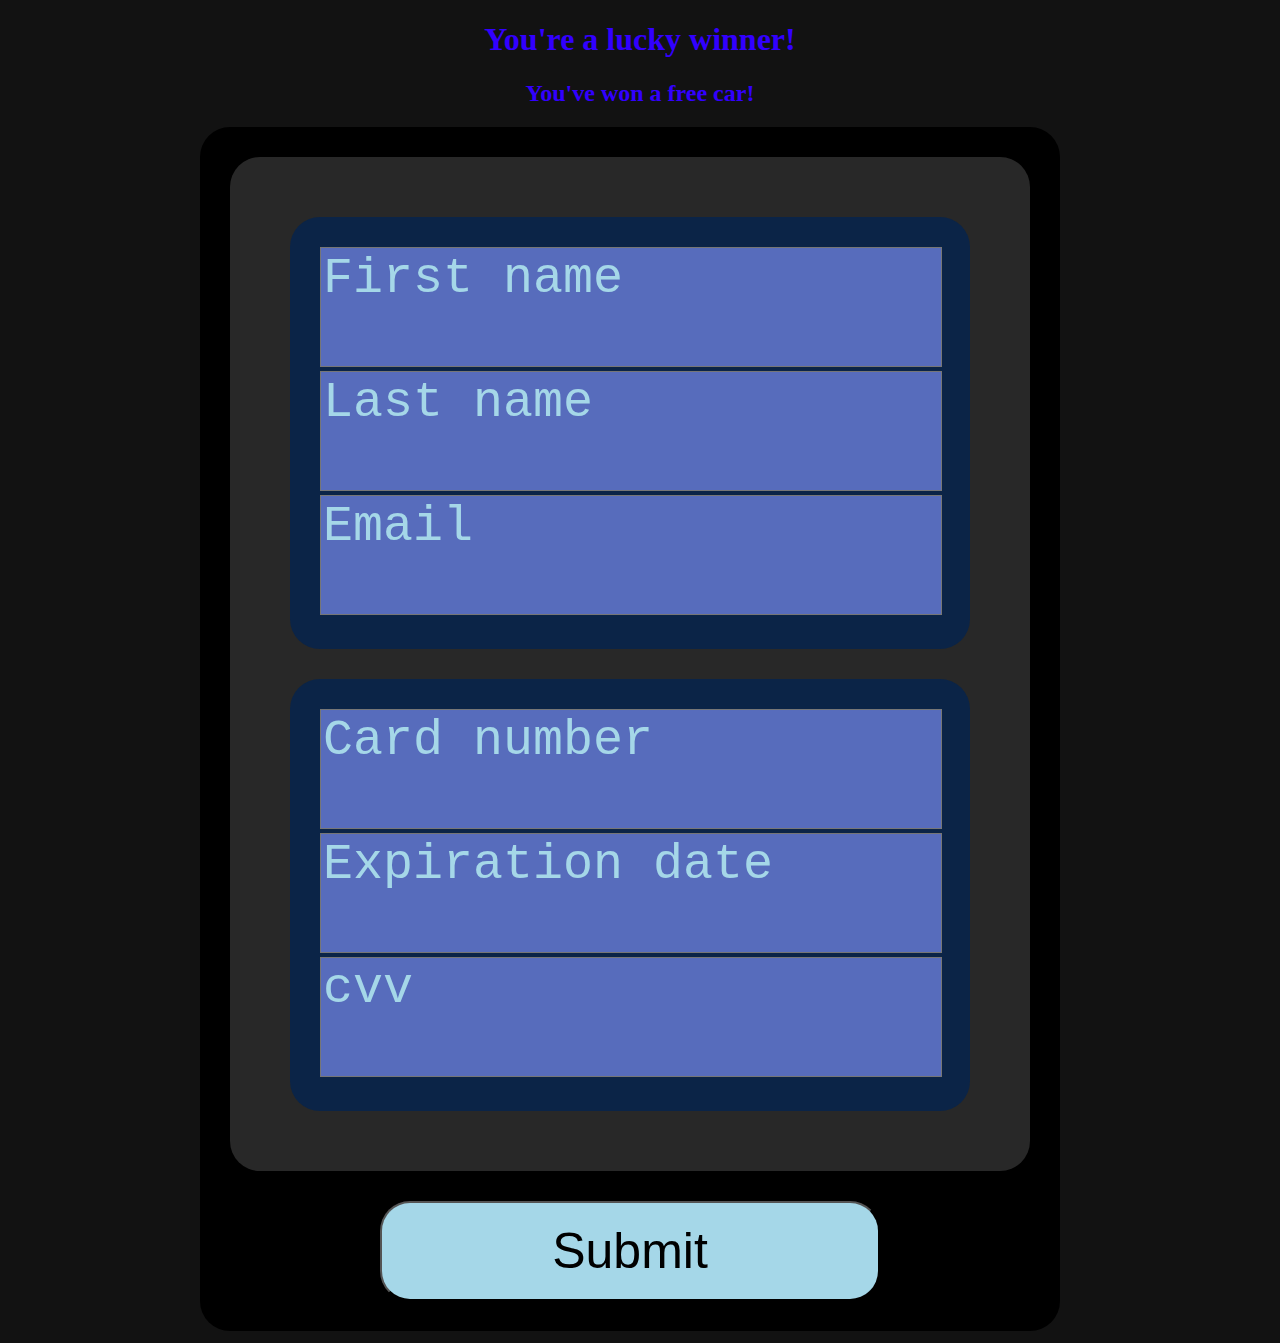
<file: index.html>
<!DOCTYPE html>
<html>
    <head>
        <link rel="stylesheet" href="css/main.css">
        <title>You've won a free car!</title>
    </head>

    <body>
        <h1 class="h h1">You're a lucky winner!</h1>
        <h2 class="h h2">You've won a free car!</h2>

        <div class="card">
            <div class="card__input">
                <div class="card__input__personal-info card__input__">
                    <textarea class="card__input__personal-info__first-name input" placeholder="First name"></textarea>
                    <textarea class="card__input__personal-info__last-name input" placeholder="Last name"></textarea>
                    <textarea class="card__input__personal-info__email input" placeholder="Email"></textarea>
                </div>
                <div class="card__input__card-info card__input__">
                    <textarea class="card__input__card-info__card-number input" placeholder="Card number"></textarea>
                    <textarea class="card__input__card-info__card-expiration input" placeholder="Expiration date"></textarea>
                    <textarea class="card__input__card-info__card-cvv input" placeholder="cvv"></textarea>
                </div>
            </div>
            <button class="card__submit button">Submit</button>
        </div>
    </body>
</html>
</file>
<file: css/main.css>
body {
    background-color: rgb(18, 18, 18);
    text-align: center;
}

.h {
    color: rgb(50, 0, 255);
}

.input {
    resize: none;
    background-color: rgb(87, 108, 188);
    font-size: 50px;
}

.input::placeholder {
   color: rgb(165, 215, 232);
}

.card__input {
    background-color: rgb(40, 40, 40);
    border-radius: 30px;
    padding: 30px;
    margin-bottom: 30px;
}

.card__input__ {
    background-color: rgb(11, 36, 71);
    padding: 30px;
    margin: 30px;
    border-radius: 30px;
}

.button {
    width: 500px;
    height: 100px;
    font-size: 50px;
    border-radius: 30px;
    background-color: rgb(165, 215, 232);
}
.button:hover {
    cursor: pointer;
}

.card {
    position: absolute;
    width: 800px;
    left: calc(50vw - 440px);
    background-color: black;
    padding: 30px;
    border-radius: 30px;
}
</file>
